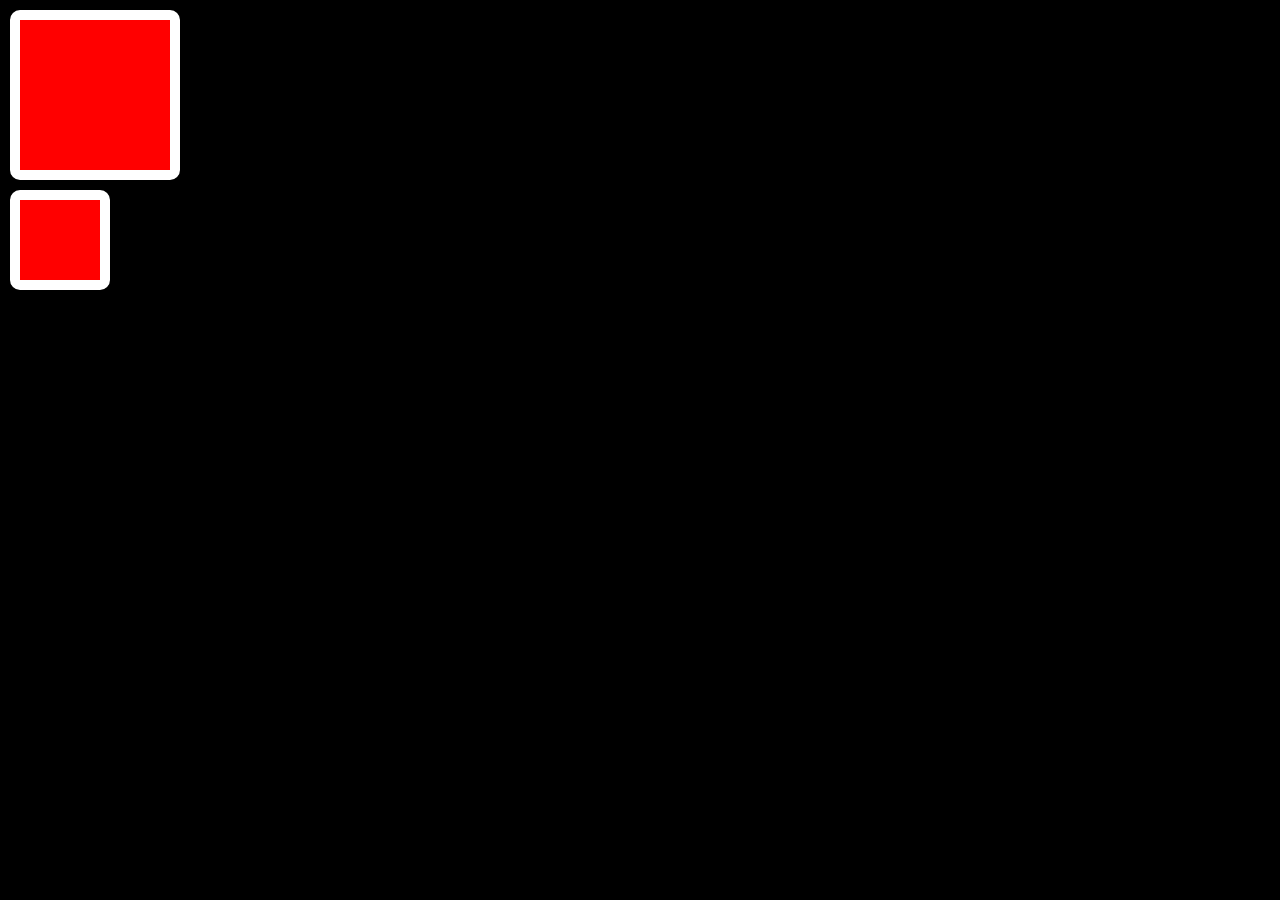
<file: Clases_CSS/Box/index.html>
<!DOCTYPE html>
<html>
<head>
    <title> Box </title>
    <link rel="stylesheet" href="styles.css">
</head>
<body>
    <div class="box box-default"></div>
    <div class="box box-new"></div>
</body>
</html>
</file>
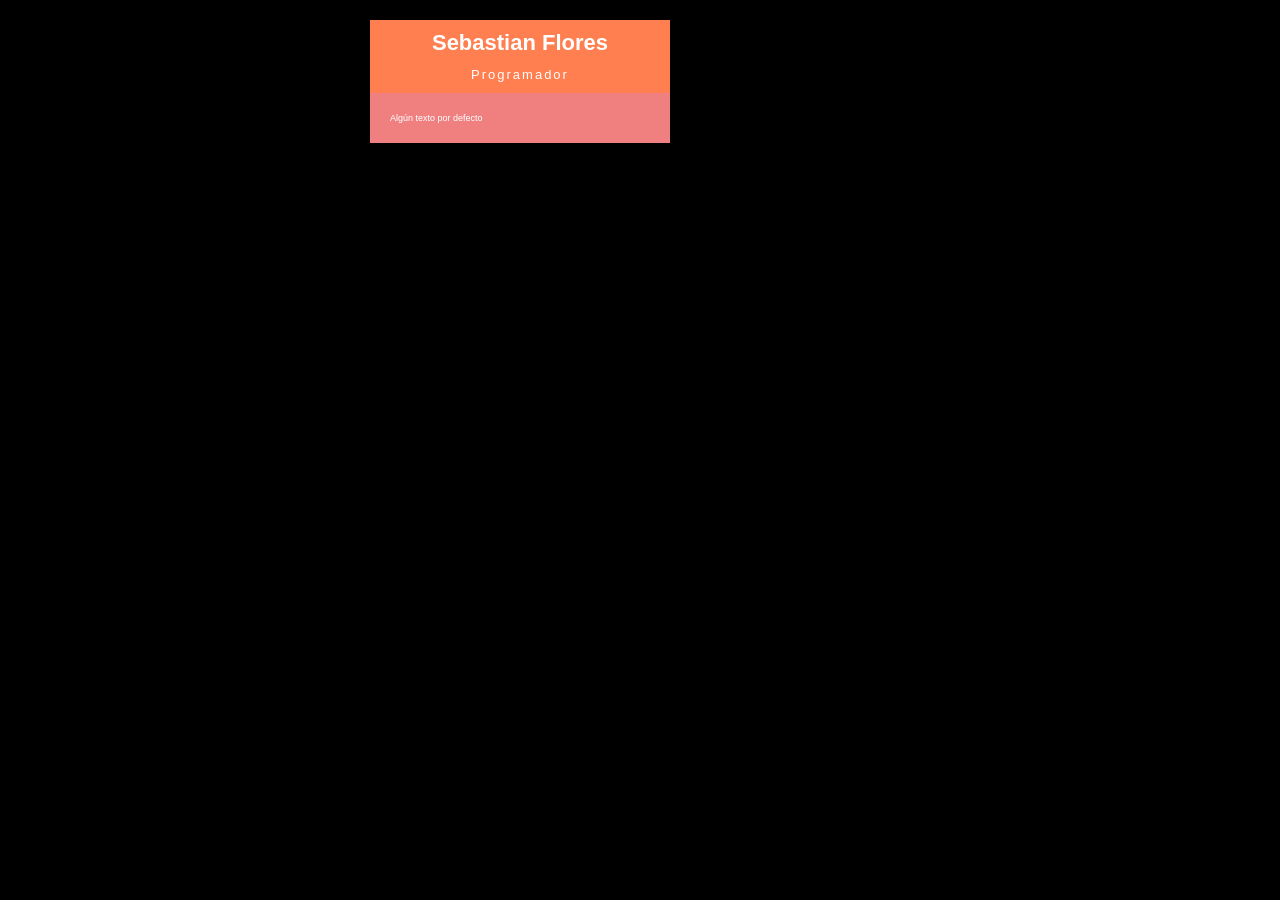
<file: Clases_CSS/Ejercicio/index.html>
<!DOCTYPE html>
<html>
<head>
    <title> Ejercicio </title>
    <link rel="stylesheet" href="styles.css">
</head>
<body>
    <div class="card">
        <h1> Sebastian Flores </h1>
        <h2> Programador </h2>
        <p> Algún texto por defecto </p>
    </div>
</body>
</html>
</file>
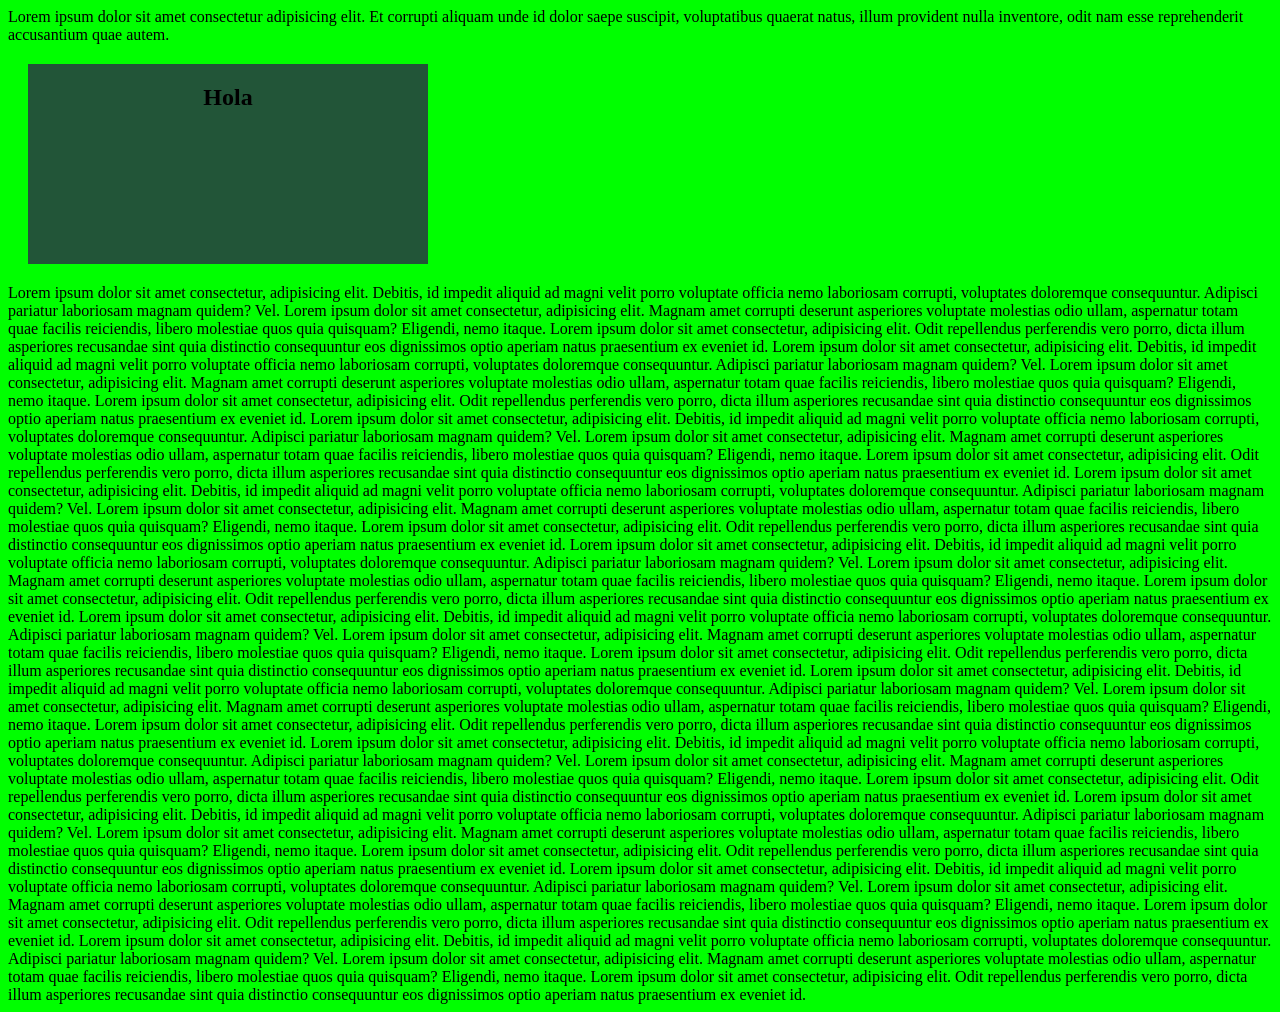
<file: Clases_CSS/Fondos/index.html>
<!DOCTYPE html>
<html>
    <title> Fondos </title>
    <link rel="stylesheet" href="styles.css">
</head>
<body>
    Lorem ipsum dolor sit amet consectetur adipisicing elit. Et corrupti aliquam unde id dolor saepe suscipit, voluptatibus quaerat natus, illum provident nulla inventore, odit nam esse reprehenderit accusantium quae autem.
    <div class="box">
        <div class="opaco">
            <h2> Hola </h2>
        </div>
    </div>
    Lorem ipsum dolor sit amet consectetur, adipisicing elit. Debitis, id impedit aliquid ad magni velit porro voluptate officia nemo laboriosam corrupti, voluptates doloremque consequuntur. Adipisci pariatur laboriosam magnam quidem? Vel.
    Lorem ipsum dolor sit amet consectetur, adipisicing elit. Magnam amet corrupti deserunt asperiores voluptate molestias odio ullam, aspernatur totam quae facilis reiciendis, libero molestiae quos quia quisquam? Eligendi, nemo itaque.
    Lorem ipsum dolor sit amet consectetur, adipisicing elit. Odit repellendus perferendis vero porro, dicta illum asperiores recusandae sint quia distinctio consequuntur eos dignissimos optio aperiam natus praesentium ex eveniet id.
    Lorem ipsum dolor sit amet consectetur, adipisicing elit. Debitis, id impedit aliquid ad magni velit porro voluptate officia nemo laboriosam corrupti, voluptates doloremque consequuntur. Adipisci pariatur laboriosam magnam quidem? Vel.
    Lorem ipsum dolor sit amet consectetur, adipisicing elit. Magnam amet corrupti deserunt asperiores voluptate molestias odio ullam, aspernatur totam quae facilis reiciendis, libero molestiae quos quia quisquam? Eligendi, nemo itaque.
    Lorem ipsum dolor sit amet consectetur, adipisicing elit. Odit repellendus perferendis vero porro, dicta illum asperiores recusandae sint quia distinctio consequuntur eos dignissimos optio aperiam natus praesentium ex eveniet id.
    Lorem ipsum dolor sit amet consectetur, adipisicing elit. Debitis, id impedit aliquid ad magni velit porro voluptate officia nemo laboriosam corrupti, voluptates doloremque consequuntur. Adipisci pariatur laboriosam magnam quidem? Vel.
    Lorem ipsum dolor sit amet consectetur, adipisicing elit. Magnam amet corrupti deserunt asperiores voluptate molestias odio ullam, aspernatur totam quae facilis reiciendis, libero molestiae quos quia quisquam? Eligendi, nemo itaque.
    Lorem ipsum dolor sit amet consectetur, adipisicing elit. Odit repellendus perferendis vero porro, dicta illum asperiores recusandae sint quia distinctio consequuntur eos dignissimos optio aperiam natus praesentium ex eveniet id.
    Lorem ipsum dolor sit amet consectetur, adipisicing elit. Debitis, id impedit aliquid ad magni velit porro voluptate officia nemo laboriosam corrupti, voluptates doloremque consequuntur. Adipisci pariatur laboriosam magnam quidem? Vel.
    Lorem ipsum dolor sit amet consectetur, adipisicing elit. Magnam amet corrupti deserunt asperiores voluptate molestias odio ullam, aspernatur totam quae facilis reiciendis, libero molestiae quos quia quisquam? Eligendi, nemo itaque.
    Lorem ipsum dolor sit amet consectetur, adipisicing elit. Odit repellendus perferendis vero porro, dicta illum asperiores recusandae sint quia distinctio consequuntur eos dignissimos optio aperiam natus praesentium ex eveniet id.
    Lorem ipsum dolor sit amet consectetur, adipisicing elit. Debitis, id impedit aliquid ad magni velit porro voluptate officia nemo laboriosam corrupti, voluptates doloremque consequuntur. Adipisci pariatur laboriosam magnam quidem? Vel.
    Lorem ipsum dolor sit amet consectetur, adipisicing elit. Magnam amet corrupti deserunt asperiores voluptate molestias odio ullam, aspernatur totam quae facilis reiciendis, libero molestiae quos quia quisquam? Eligendi, nemo itaque.
    Lorem ipsum dolor sit amet consectetur, adipisicing elit. Odit repellendus perferendis vero porro, dicta illum asperiores recusandae sint quia distinctio consequuntur eos dignissimos optio aperiam natus praesentium ex eveniet id.
    Lorem ipsum dolor sit amet consectetur, adipisicing elit. Debitis, id impedit aliquid ad magni velit porro voluptate officia nemo laboriosam corrupti, voluptates doloremque consequuntur. Adipisci pariatur laboriosam magnam quidem? Vel.
    Lorem ipsum dolor sit amet consectetur, adipisicing elit. Magnam amet corrupti deserunt asperiores voluptate molestias odio ullam, aspernatur totam quae facilis reiciendis, libero molestiae quos quia quisquam? Eligendi, nemo itaque.
    Lorem ipsum dolor sit amet consectetur, adipisicing elit. Odit repellendus perferendis vero porro, dicta illum asperiores recusandae sint quia distinctio consequuntur eos dignissimos optio aperiam natus praesentium ex eveniet id.
    Lorem ipsum dolor sit amet consectetur, adipisicing elit. Debitis, id impedit aliquid ad magni velit porro voluptate officia nemo laboriosam corrupti, voluptates doloremque consequuntur. Adipisci pariatur laboriosam magnam quidem? Vel.
    Lorem ipsum dolor sit amet consectetur, adipisicing elit. Magnam amet corrupti deserunt asperiores voluptate molestias odio ullam, aspernatur totam quae facilis reiciendis, libero molestiae quos quia quisquam? Eligendi, nemo itaque.
    Lorem ipsum dolor sit amet consectetur, adipisicing elit. Odit repellendus perferendis vero porro, dicta illum asperiores recusandae sint quia distinctio consequuntur eos dignissimos optio aperiam natus praesentium ex eveniet id.
    Lorem ipsum dolor sit amet consectetur, adipisicing elit. Debitis, id impedit aliquid ad magni velit porro voluptate officia nemo laboriosam corrupti, voluptates doloremque consequuntur. Adipisci pariatur laboriosam magnam quidem? Vel.
    Lorem ipsum dolor sit amet consectetur, adipisicing elit. Magnam amet corrupti deserunt asperiores voluptate molestias odio ullam, aspernatur totam quae facilis reiciendis, libero molestiae quos quia quisquam? Eligendi, nemo itaque.
    Lorem ipsum dolor sit amet consectetur, adipisicing elit. Odit repellendus perferendis vero porro, dicta illum asperiores recusandae sint quia distinctio consequuntur eos dignissimos optio aperiam natus praesentium ex eveniet id.
    Lorem ipsum dolor sit amet consectetur, adipisicing elit. Debitis, id impedit aliquid ad magni velit porro voluptate officia nemo laboriosam corrupti, voluptates doloremque consequuntur. Adipisci pariatur laboriosam magnam quidem? Vel.
    Lorem ipsum dolor sit amet consectetur, adipisicing elit. Magnam amet corrupti deserunt asperiores voluptate molestias odio ullam, aspernatur totam quae facilis reiciendis, libero molestiae quos quia quisquam? Eligendi, nemo itaque.
    Lorem ipsum dolor sit amet consectetur, adipisicing elit. Odit repellendus perferendis vero porro, dicta illum asperiores recusandae sint quia distinctio consequuntur eos dignissimos optio aperiam natus praesentium ex eveniet id.
    Lorem ipsum dolor sit amet consectetur, adipisicing elit. Debitis, id impedit aliquid ad magni velit porro voluptate officia nemo laboriosam corrupti, voluptates doloremque consequuntur. Adipisci pariatur laboriosam magnam quidem? Vel.
    Lorem ipsum dolor sit amet consectetur, adipisicing elit. Magnam amet corrupti deserunt asperiores voluptate molestias odio ullam, aspernatur totam quae facilis reiciendis, libero molestiae quos quia quisquam? Eligendi, nemo itaque.
    Lorem ipsum dolor sit amet consectetur, adipisicing elit. Odit repellendus perferendis vero porro, dicta illum asperiores recusandae sint quia distinctio consequuntur eos dignissimos optio aperiam natus praesentium ex eveniet id.
    Lorem ipsum dolor sit amet consectetur, adipisicing elit. Debitis, id impedit aliquid ad magni velit porro voluptate officia nemo laboriosam corrupti, voluptates doloremque consequuntur. Adipisci pariatur laboriosam magnam quidem? Vel.
    Lorem ipsum dolor sit amet consectetur, adipisicing elit. Magnam amet corrupti deserunt asperiores voluptate molestias odio ullam, aspernatur totam quae facilis reiciendis, libero molestiae quos quia quisquam? Eligendi, nemo itaque.
    Lorem ipsum dolor sit amet consectetur, adipisicing elit. Odit repellendus perferendis vero porro, dicta illum asperiores recusandae sint quia distinctio consequuntur eos dignissimos optio aperiam natus praesentium ex eveniet id.
</body>
</html>
</file>
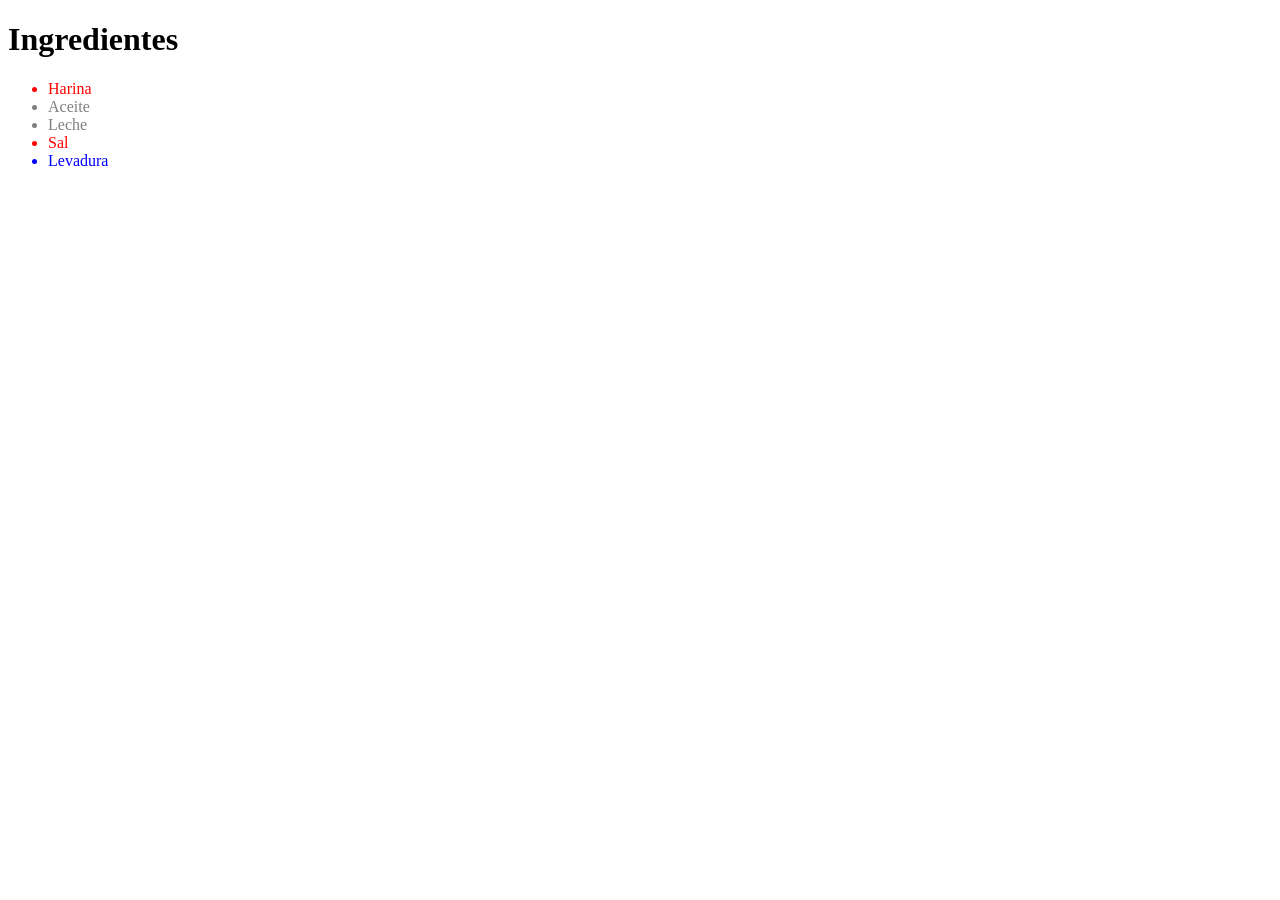
<file: Clases_CSS/Selectores/index.html>
<!DOCTYPE html>
<html>
  <head>
    <title> Selectores </title>
    <link rel="stylesheet" href="styles.css">
  </head>
  <body>
    <h1> Ingredientes </h1>
    <p>
      <ul>
        <li class="ingrediente-faltante"> Harina </li>
        <li> Aceite </li>
        <li> Leche </li>
        <li class="ingrediente-faltante"> Sal </li>
        <li id="ingrediente-secreto"> Levadura </li>
      </ul>
    </p>
  </body>
</html>
</file>
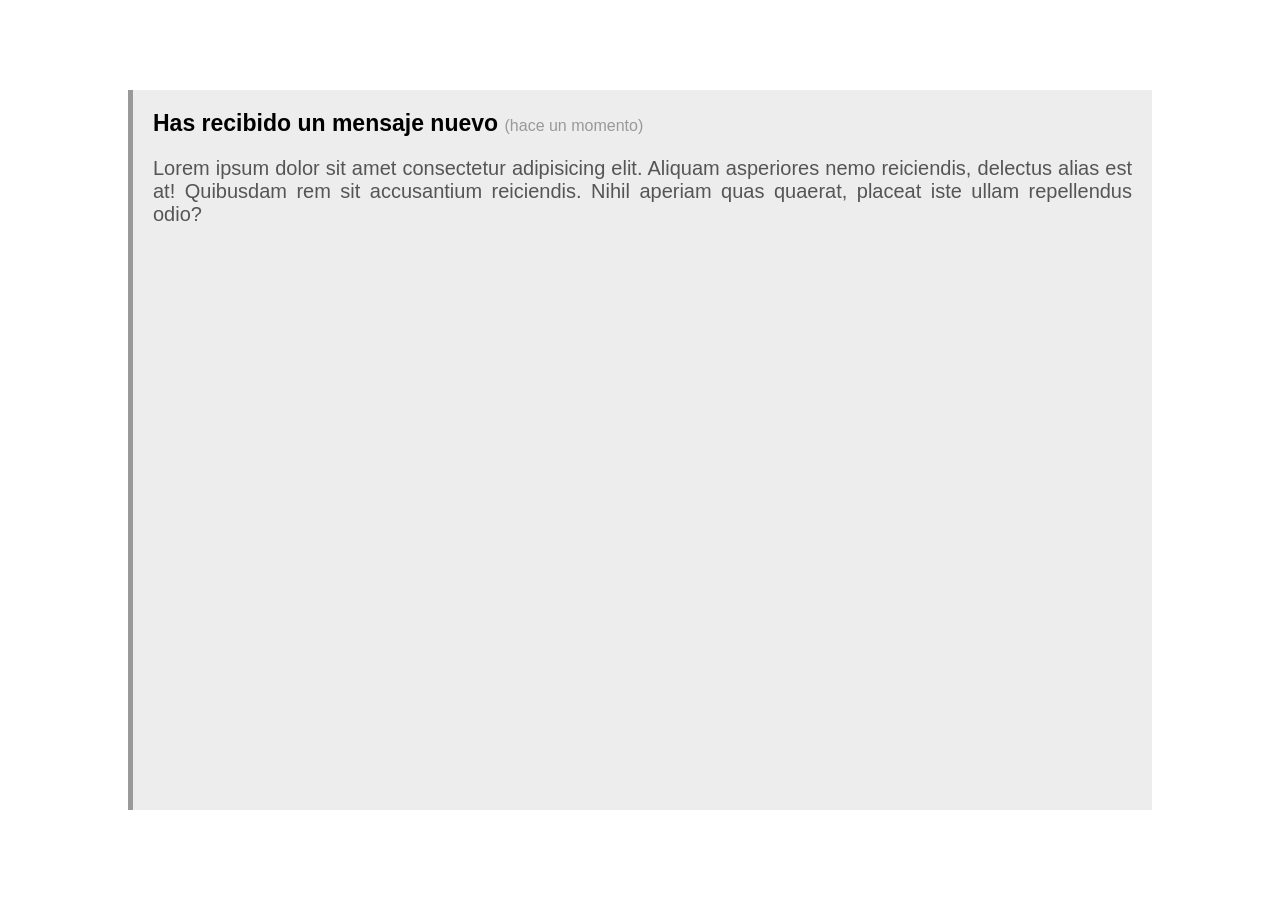
<file: Clases_CSS/Unidades_de_medidas/index.html>
<!DOCTYPE html>
<html>
<head>
    <title> Unidades de medidas </title>
    <link rel="stylesheet" href="styles.css">
</head>
<body>
    <div>
        <h1> Has recibido un mensaje nuevo <span> (hace un momento) </span> </h1>
        <p> Lorem ipsum dolor sit amet consectetur adipisicing elit. Aliquam asperiores nemo reiciendis, delectus alias est at! Quibusdam rem sit accusantium reiciendis. Nihil aperiam quas quaerat, placeat iste ullam repellendus odio? </p>
    </div>
</body>
</html>
</file>
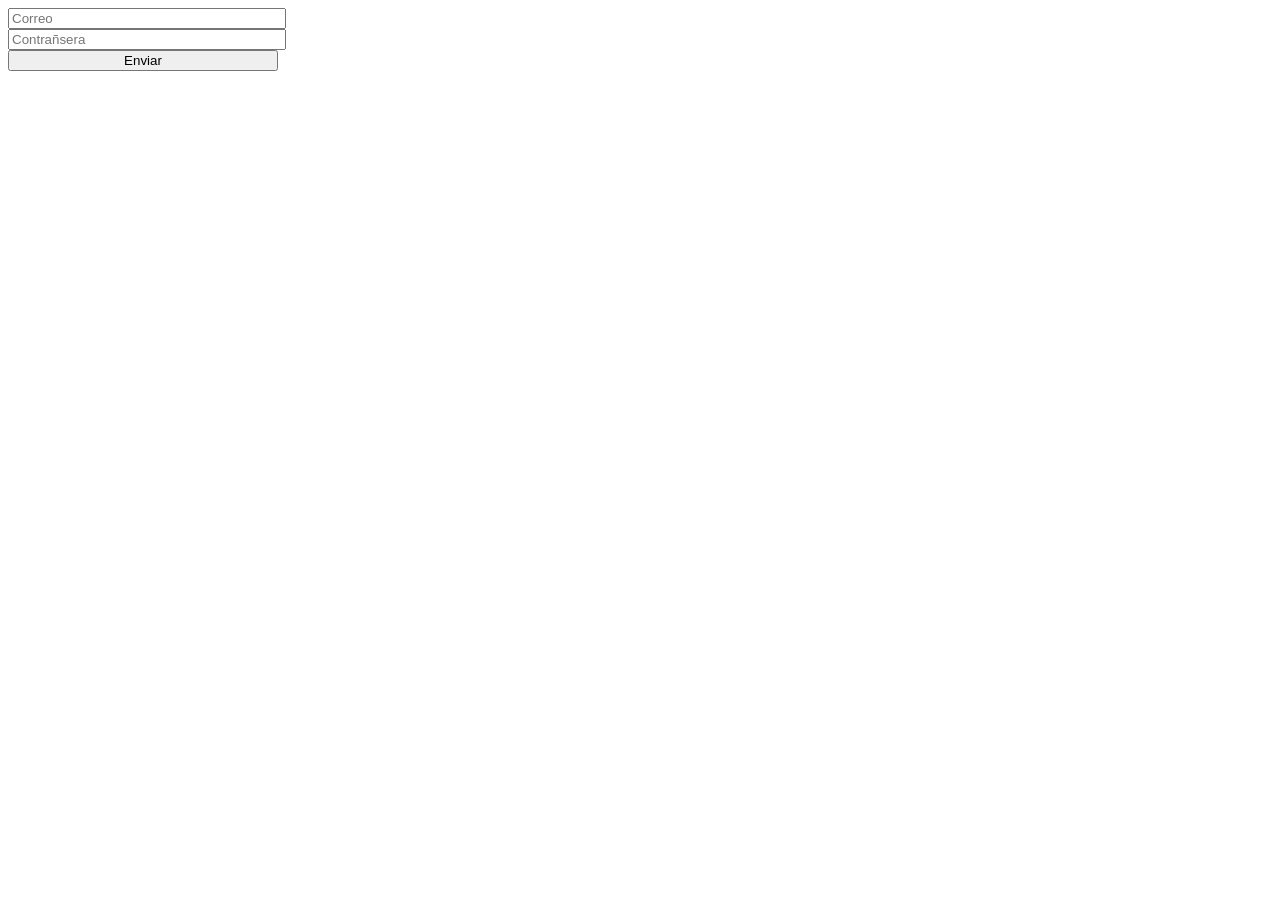
<file: Clases_CSS/Width_y_Height/index.html>
<!DOCTYPE html>
<html>
  <head>
    <title> Width y Height </title>
    <link rel="stylesheet" href="styles.css">
  </head>
  <body>
    <div>
      <form>
        <input type="email" placeholder="Correo" required>
        <input type="password" placeholder="Contrañsera" required>
        <input type="submit" value="Enviar">
        </form>
    </div>
  </body>
</html>
</file>
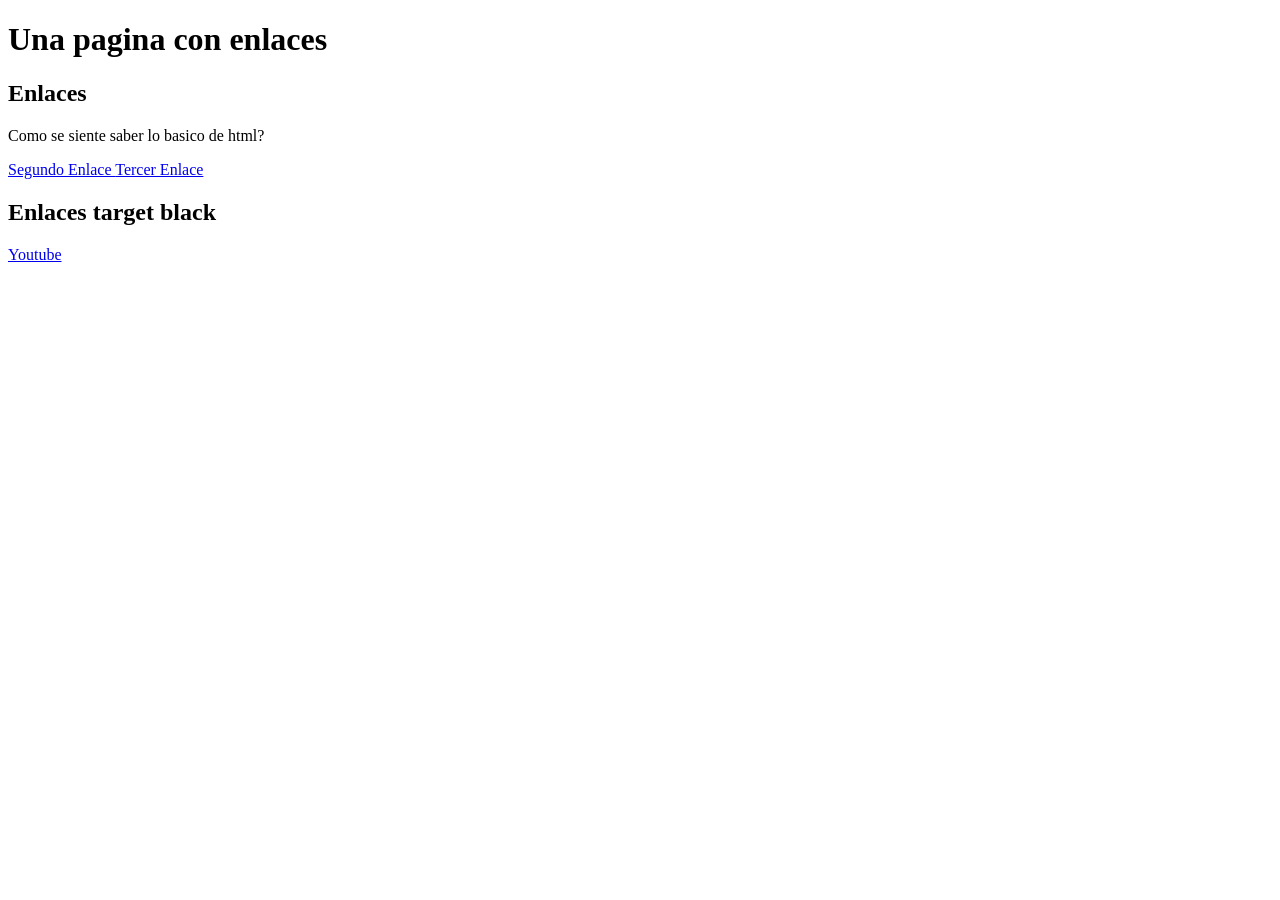
<file: Clases_HTML/Enlaces/index.html>
<!DOCTYPE html>
<html>
  <head>
    <title> Enlaces </title>
  </head>
  <body>
    <h1> Una pagina con enlaces </h1>
    <h2> Enlaces </h2>
    <p>
      Como se siente saber lo basico de html?
    </p>
    <a href="/Secundaria/index.html" title="Segundo Enlace"> Segundo Enlace </a>
    <a href="/Terciaria/index.html" title="Tecer Enlace"> Tercer Enlace </a>
    <h2> Enlaces target black</h2>
    <a href="https://youtube.com" target="_black"> Youtube </a>
  </body> 
</html>
</file>
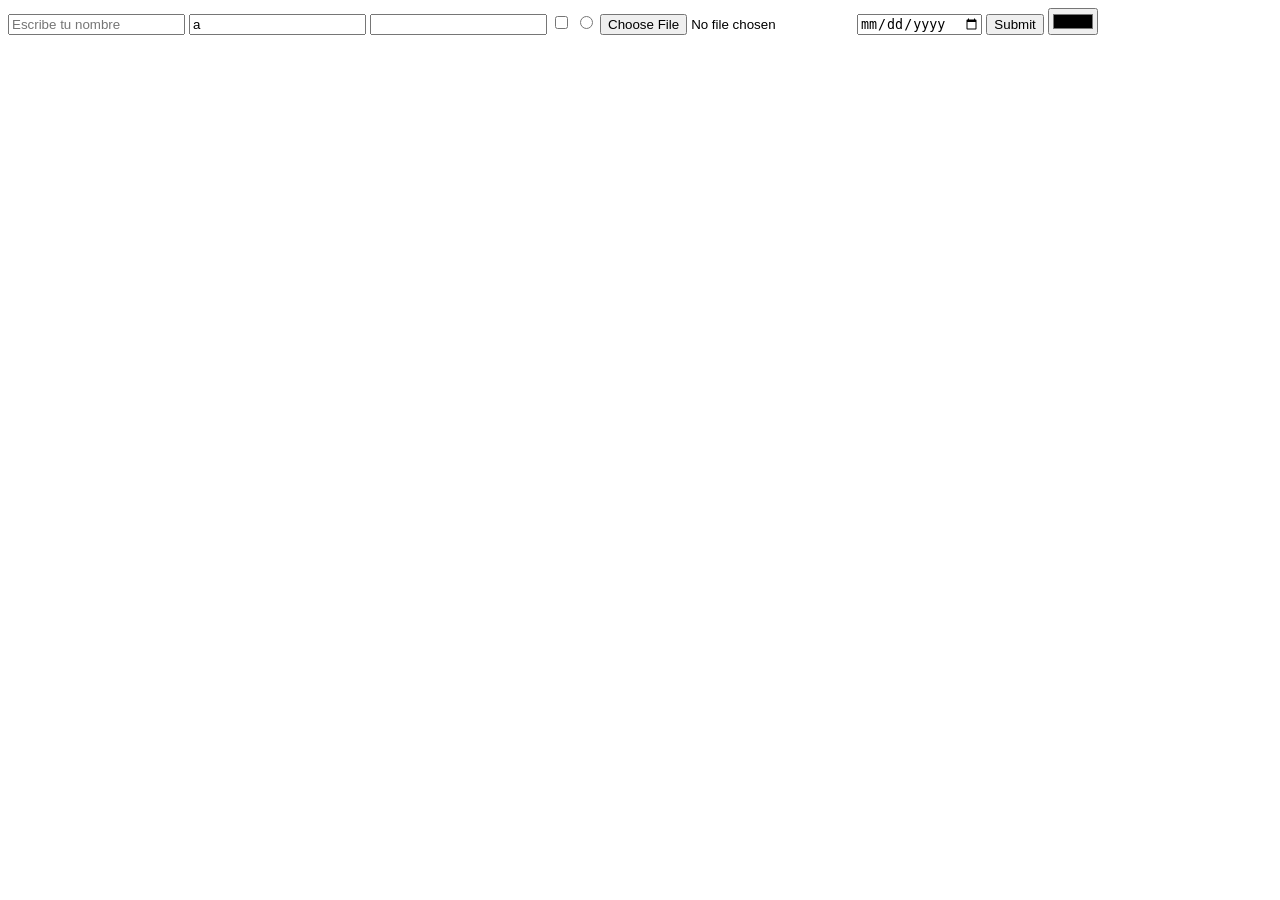
<file: Clases_HTML/Formulario/index.html>
<!DOCTYPE html>
<html>
  <head>
    <title> Formularios </title> 
  </head>
  <body>
    <form> 
      <input type="text" placeholder="Escribe tu nombre">
      <input type="email" name="email" value="a">
      <input type="password" required minlength="3">
      <input type="checkbox">
      <input type="radio">
      <input type="file">
      <input type="date">
      <input type="submit">
      <input type="color">
    </form>
  </body>
</html>
</file>
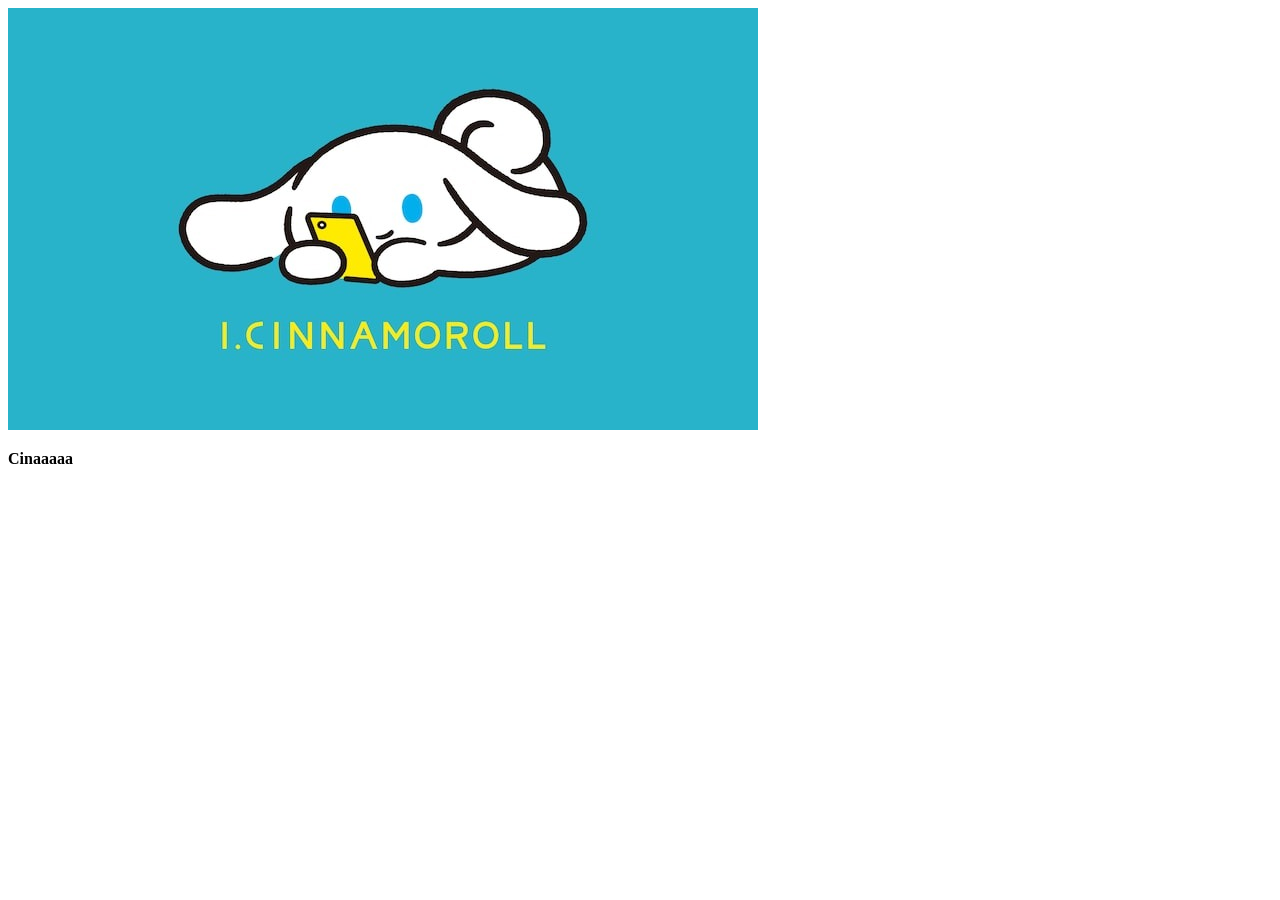
<file: Clases_HTML/Imagen/index.html>
<!DOCTYPE html>
<html>
  <head>
    <title> Imagenes </title>
  </head>
  <body>
    <img src="Imagenes/Cinnamoroll.png" alt="Cinnamoroll" title="Cinnaaaa"> 
    <p>
      <b> Cinaaaaa </b>
    </p>
  </body> 
</html>
</file>
<file: Clases_CSS/Box/styles.css>
body {
    background-color: black;
    margin: 0;
}

.box {
    width: 100px;
    height: 100px;
    background: red;
    margin: 10px;
}

.box-default {
    padding: 25px;
    border: 10px solid white;
    border-radius: 10px;
}

.box-new {
    box-sizing: border-box;
    padding: 25px;
    border: 10px solid white;
    border-radius: 10px;
}
</file>
<file: Clases_CSS/Ejercicio/styles.css>
body {
    background-color: black;
    font-family: sans-serif;
    color: white;
    width: 80%;
}

.card {
    background: coral;
    text-align: center;
    width: 300px;
    margin: auto;
    margin-top: 20px;
}

h1 {
    padding-top: 10px;
    font-size: 22px;
    margin: 0;
}

h2 {
    font-size: 13px;
    font-weight: 100;
    letter-spacing: 2px;
}

p {
    font-size: 9px;
    padding: 20px;
    background-color: lightcoral;
    text-align: justify;
}
</file>
<file: Clases_CSS/Fondos/styles.css>
body {
    background-color: #0f0;
}

.box {
    width: 400px;
    height: 200px;
    margin: 20px;
    background: url("https://www.adslzone.net/app/uploads-adslzone.net/2019/04/borrar-fondo-imagen-1.jpg") left / cover fixed #6fa
}

.opaco {
    height: 100%;
    width: 100%;
    background-color: #000a;
}

h2 {
    text-align: center;
    padding: 20px;
}
</file>
<file: Clases_CSS/Selectores/styles.css>
li {
  color: grey;
}

.ingrediente-faltante {
  color: red;
}

#ingrediente-secreto {
  color: blue;
}
</file>
<file: Clases_CSS/Unidades_de_medidas/styles.css>
body {
    font-size: 40px;
    margin: 0;
}

div {
    background: #ededed;
    padding: 20px;
    font-family: sans-serif;
    border-left: 5px solid #999;
    font-size: 20px;
    width: 80vw;
    height: 80vh;
    margin: 0;
    box-sizing: border-box;
    margin: auto;    
    margin-top: 10vh;

}

h1 {
    margin: 0;
    font-size: 23px;
}

span {
    color: #999;
    font-size: 16px;
    font-weight: 100;
}

p {
    color: #555;
    text-align: justify;
}
</file>
<file: Clases_CSS/Width_y_Height/styles.css>
input {
  width: 90%;
}

div {
  width: 300px;
}
</file>
